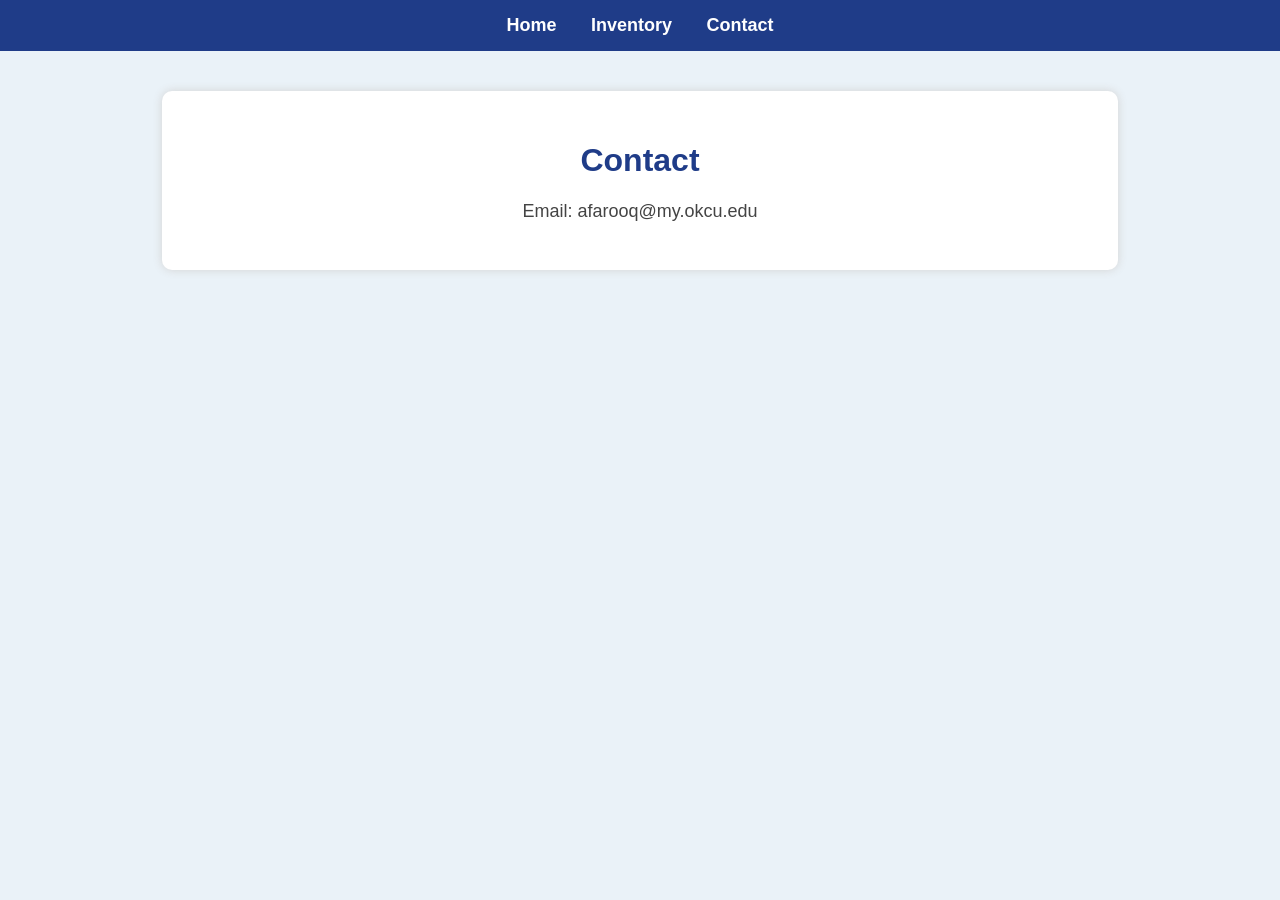
<file: contact.html>
<!DOCTYPE html>
<html lang="en">
<head>
  <meta charset="UTF-8">
  <meta name="viewport" content="width=device-width, initial-scale=1.0">
  <title>AutoHub - Contact</title>
  <link rel="stylesheet" href="style.css">
</head>
<body>

  <nav>
    <a href="index.html">Home</a>
    <a href="inventory.html">Inventory</a>
    <a href="contact.html">Contact</a>
  </nav>

  <div class="container">
    <h1>Contact</h1>
    <p>Email: afarooq@my.okcu.edu</p>
  </div>

</body>
</html>
</file>
<file: style.css>
body {
  font-family: Arial, sans-serif;
  background-color: #eaf2f8;
  margin: 0;
  padding: 0;
}

nav {
  background-color: #1f3c88;
  padding: 15px;
  text-align: center;
}

nav a {
  color: white;
  text-decoration: none;
  margin: 0 15px;
  font-weight: bold;
  font-size: 18px;
}

nav a:hover {
  color: #ffd166;
}

.container {
  background-color: white;
  width: 70%;
  margin: 40px auto;
  padding: 30px;
  border-radius: 10px;
  box-shadow: 0 0 10px lightgray;
  text-align: center;
}

h1 {
  color: #1f3c88;
}

p {
  color: #444;
  font-size: 18px;
}

ul {
  list-style-type: none;
  padding: 0;
}

li {
  background-color: #d6e4f0;
  margin: 10px auto;
  padding: 10px;
  width: 60%;
  border-radius: 5px;
  font-weight: bold;
}
</file>
